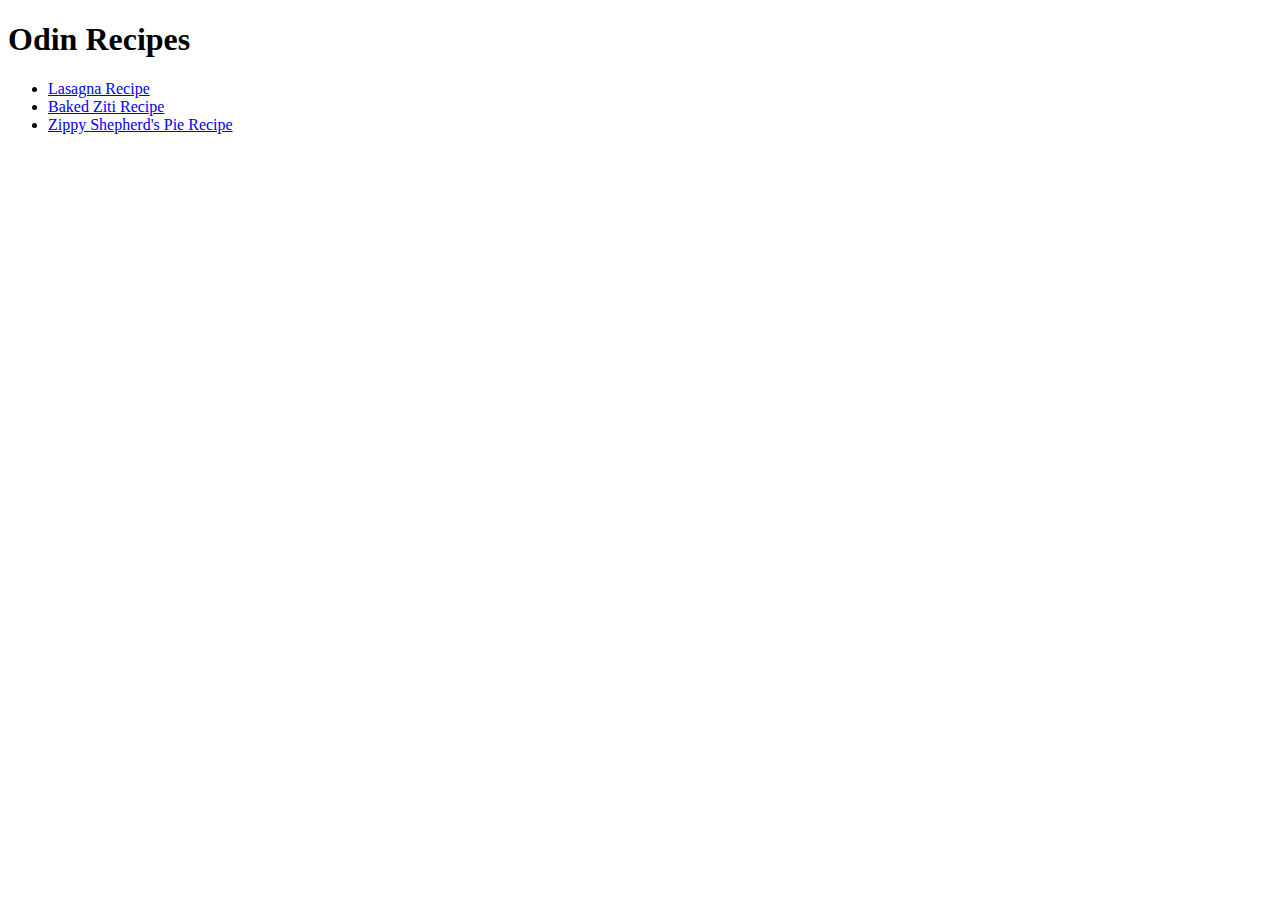
<file: index.html>
<!DOCTYPE html>
<html lang="en">
<head>
    <meta charset="UTF-8">
    <meta name="viewport" content="width=device-width, initial-scale=1.0">
    <title>Odin Recipes</title>
</head>
<body>
    <h1>Odin Recipes</h1>
    <ul>
    <li><a href="recipes/lasagna.html">Lasagna Recipe</a></li>
    <li><a href="recipes/baked-ziti.html">Baked Ziti Recipe</a></li>
    <li><a href="recipes/shepherds-pie.html">Zippy Shepherd's Pie Recipe</a></li>
    </ul>
</body>
</html>
</file>
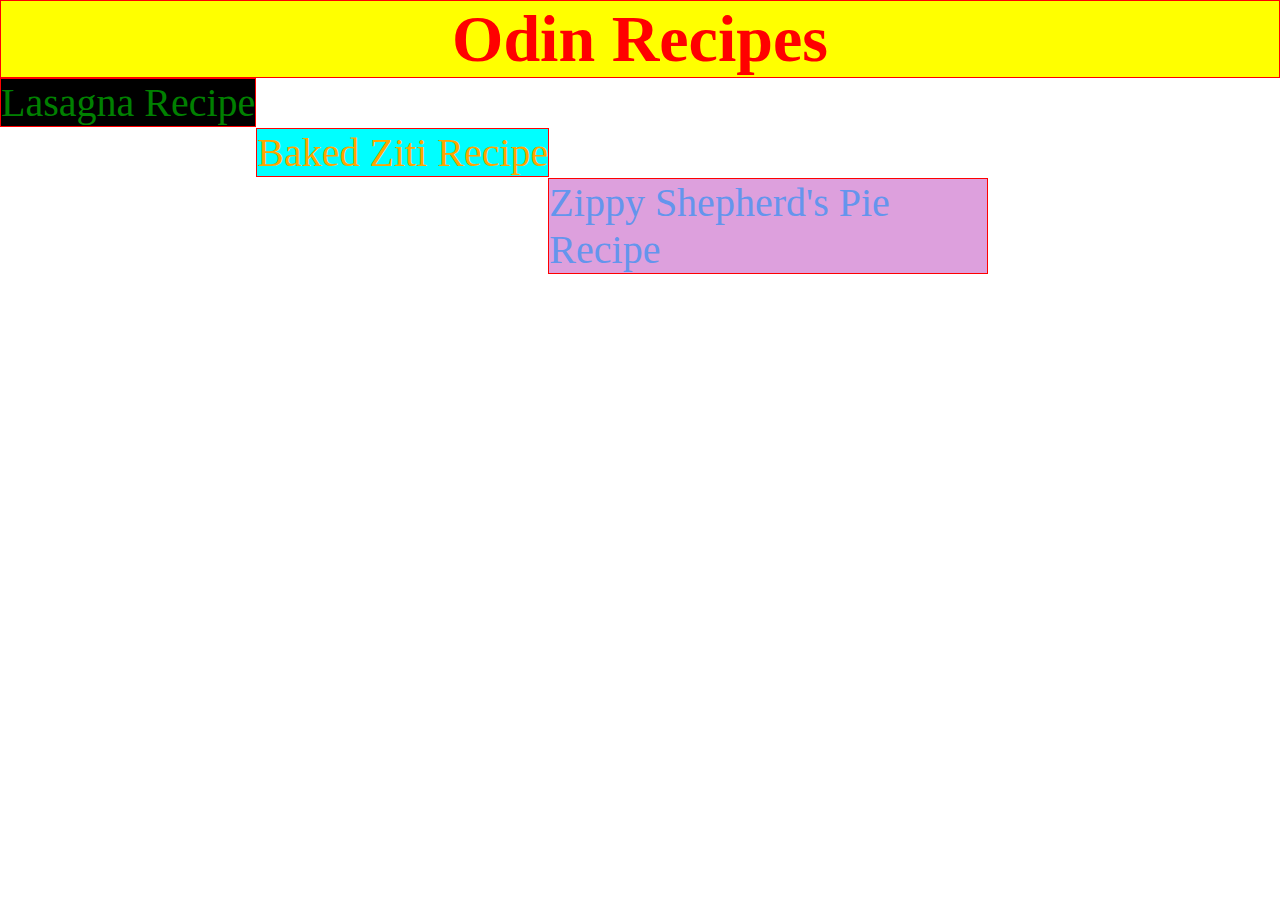
<file: recipes/index.html>
<!DOCTYPE html>
<html lang="en">
<head>
    <meta charset="UTF-8">
    <meta name="viewport" content="width=device-width, initial-scale=1.0">
    <title>Odin Recipes</title>
    <link rel="stylesheet" href="index.css"> 
</head>
<body>
    <header>
    <h1 class="title">Odin Recipes</h1>
    </header>
    <ul>
    <li class="lasagna"><a href="lasagna.html">Lasagna Recipe</a></li>
    <li class="ziti"><a href="baked-ziti.html">Baked Ziti Recipe</a></li>
    <li class="pie"><a href="shepherds-pie.html">Zippy Shepherd's Pie Recipe</a></li>
    </ul>
    
</body>
</html>
</file>
<file: recipes/index.css>
* {
    margin: 0;
    padding: 0; 
    box-sizing: border-box;
}

.title {
    border: 1px solid red; 
    display: block;
    font-size: 66px;
    background-color: yellow;
    color: red;
    display: block;
    text-align: center;
    
}

a {
    text-decoration: none;
    color: #000;
}

.lasagna a {
    color: green; 
}



.lasagna {
    border: 1px solid red;
    display: inline-block;
    font-size: 40px;
    text-align: right;
    background-color: black;
    
    text-decoration: none;
    
}

.ziti a {
    color: orange;
}
.ziti {
    background-color: aqua;
    
    font-size: 40px;
    display: inline;
    border: 1px solid red;
    position: absolute;
    margin: 50px 0 0 0;
}

.pie a {
    color: cornflowerblue;
}
.pie {
    border: 1px solid red; 
    display: inline-block;
    font-size: 40px;
    position: absolute;
    margin: 100px 292px; 
    background-color:plum;

}
</file>
